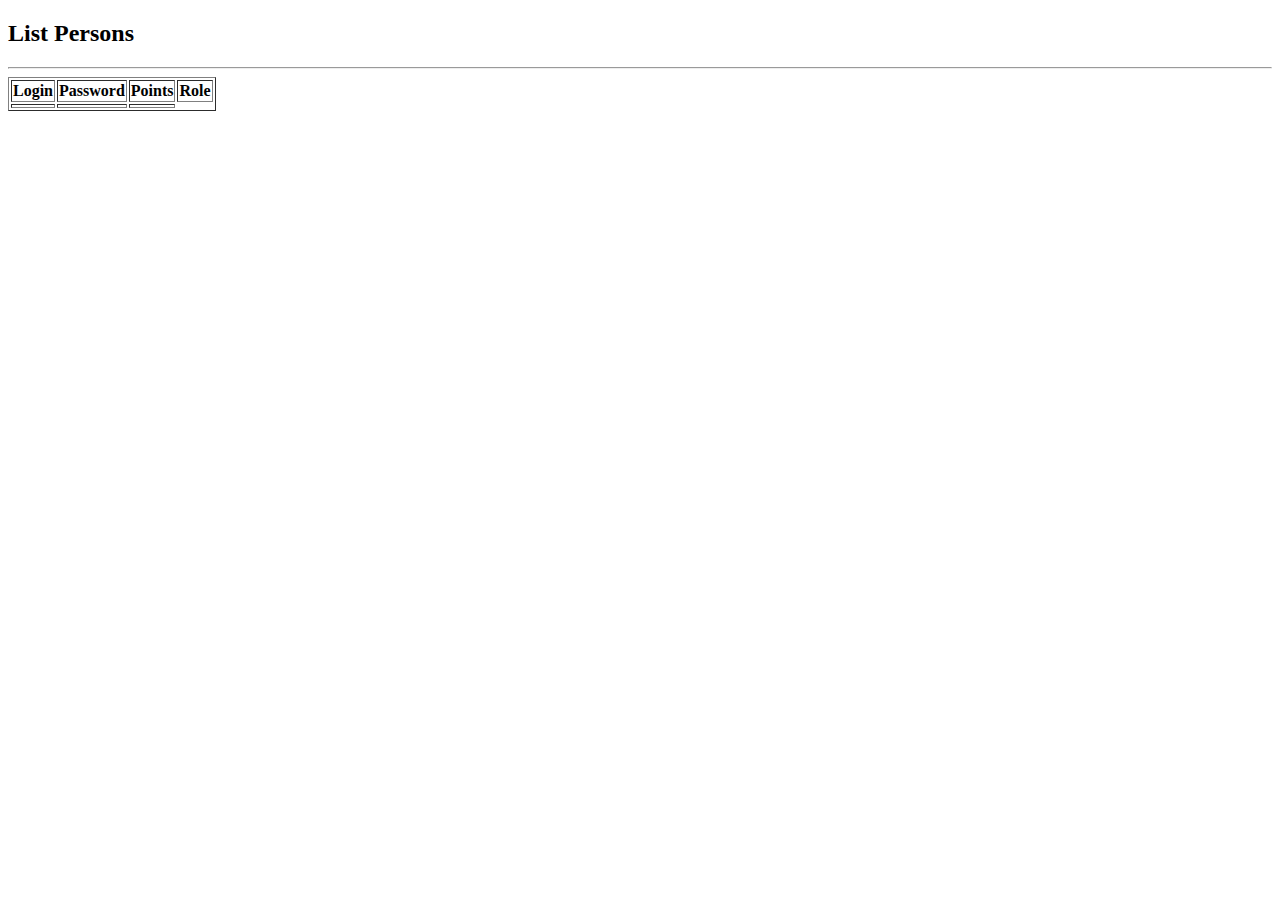
<file: bukmacher/src/main/resources/templates/list-persons.html>
<!DOCTYPE html>
<html lang="en" xmlns:th="http://www.thymeleaf.org">
<head>
    <meta charset="UTF-8">
    <title>List Persons</title>
</head>
<body>
<div>
    <h2>List Persons</h2>
    <hr/>
    <table border="1">
        <thead>
        <tr>
            <th>Login</th>
            <th>Password</th>
            <th>Points</th>
            <th>Role</th>
        </tr>
        </thead>
        <tbody>
        <tr th:each="person: ${persons}">
            <td th:text="${person.login}"></td>
            <td th:text="${person.password}"></td>
            <td th:text="${person.points}"></td>

        </tr>
        </tbody>
    </table>
</div>

</body>
</html>
</file>
